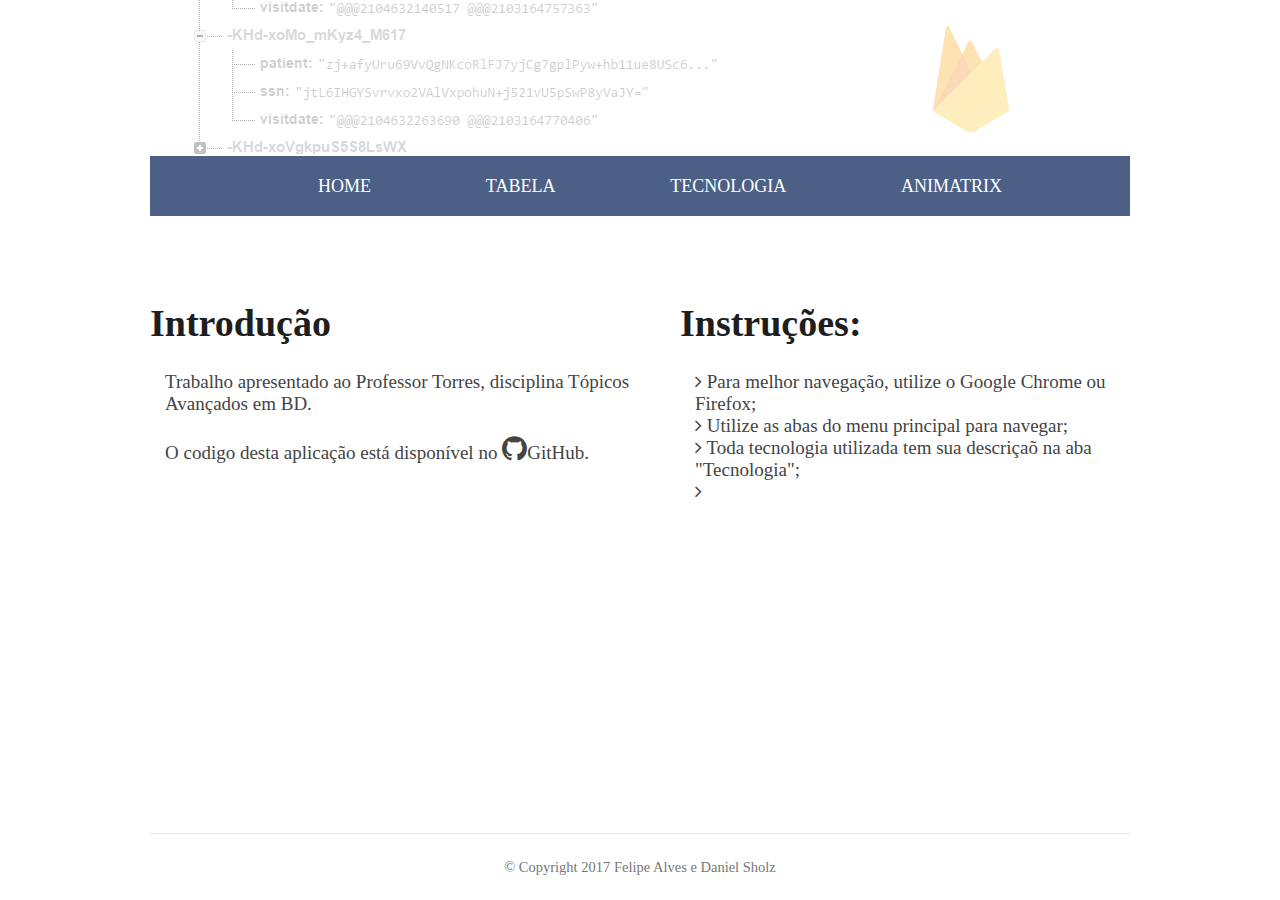
<file: index.html>
<html lang="pt">
  <head>
    <meta charset="utf-8">
    <meta http-equiv="X-UA-Compatible" content="IE=edge">
    <meta name="viewport" content="width=device-width, initial-scale=1">
    <!--Title do html = Nome da página-->
    <title>Home | Trabalho Torres</title>
    <!--Fontes do site - GoogleFonts-->
    <link rel="stylesheet" type="text/css" href="https://maxcdn.bootstrapcdn.com/font-awesome/4.7.0/css/font-awesome.min.css">
    <!--Estilo Geral do curso-->
    <link href="css/main.css" rel="stylesheet">
    <!--<link href="css/bootstrap.css" rel="stylesheet"> -->
    </head>  
  
  <body>
  
  <!-- header -->
      <header>
          <img src="img/q.png" alt="">
       </header>
  <!-- header -->
   
   <nav class="menu">
       <div class="menu-principal">
           <ul>
               <li><a href="index.html">home</a></li>
               <li><a href="tabela.html">tabela</a></li>
               <li><a href="tecnologia.html">tecnologia</a></li>
               <li><a href="animatrix.html">animatrix</a></li>
           </ul>
       </div>
   </nav>
    
    <!-- container -->
     <section class="container">
         <div class="column">
            <h1>Introdução</h1>
             <p>Trabalho apresentado ao Professor Torres, disciplina Tópicos Avançados em BD.
             </p>
             <p>O codigo desta aplicação está disponível no <a href="" target="_blank"><i class="fa fa-github" aria-hidden="true"></i>GitHub</a>. </p>
             
         </div>
         <div class="column">
             <ul>
                <h1>Instruções:</h1>
                 <li><i class="fa fa-angle-right" aria-hidden="true"></i> Para melhor navegação, utilize o Google Chrome ou Firefox;</li>
                 <li><i class="fa fa-angle-right" aria-hidden="true"></i> Utilize as abas do menu principal para navegar;</li>
                 <li><i class="fa fa-angle-right" aria-hidden="true"></i> Toda tecnologia utilizada tem sua descriçaõ na aba "Tecnologia";</li>
                 <li><i class="fa fa-angle-right" aria-hidden="true"></i> </li>
             </ul>
         </div>
     </section>
     <!-- container -->
     
     
     <!-- footer -->
    <footer>
        <p>© Copyright 2017 Felipe Alves e Daniel Sholz</p>
    </footer>
      <!-- footer -->
      
      
    <!-- Arquivos JS -->

    <script src="js/jquery1.11.3.min.js"></script>
    <!-- <script src="js/bootstrap.min.js"></script> -->
  
  </body>
</html>
</file>
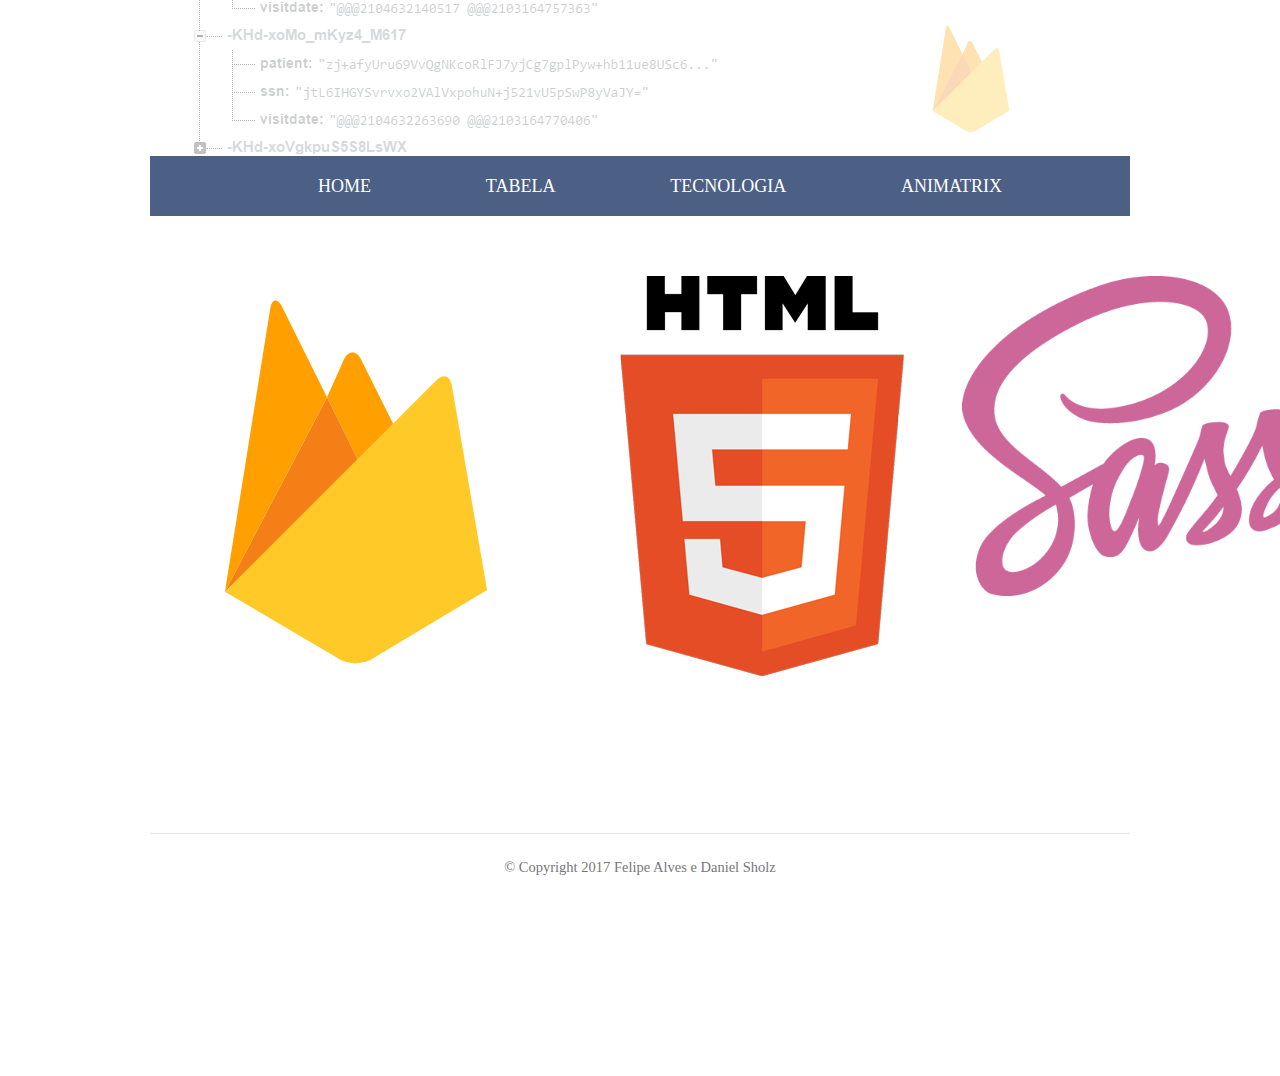
<file: tecnologia.html>
<html lang="pt">
  <head>
    <meta charset="utf-8">
    <meta http-equiv="X-UA-Compatible" content="IE=edge">
    <meta name="viewport" content="width=device-width, initial-scale=1">
    <!--Title do html = Nome da página-->
    <title>Tecnologia | Trabalho Torres</title>
    <!--Fontes do site - GoogleFonts-->
    <link rel="stylesheet" type="text/css" href="https://maxcdn.bootstrapcdn.com/font-awesome/4.7.0/css/font-awesome.min.css">
    <!--Estilo Geral do curso-->
    <link href="css/main.css" rel="stylesheet">
    <!--<link href="css/bootstrap.css" rel="stylesheet"> -->
    </head>  
  
  <body>
  
  <!-- header -->
      <header>
          <img src="img/q.png" alt="">
       </header>
  <!-- header -->
   
   <nav class="menu">
       <div class="menu-principal">
           <ul>
               <li><a href="index.html">home</a></li>
               <li><a href="tabela.html">tabela</a></li>
               <li><a href="tecnologia.html">tecnologia</a></li>
               <li><a href="animatrix.html">animatrix</a></li>
           </ul>
       </div>
   </nav>
    
    <!-- container -->
     <section class="container">
         <div class="columnQuarter">
             <img class="imgRotate" src="img/firebase.png" alt="">
         </div>
         <div class="columnQuarter">
             <img class="imgRotate" src="img/HTML5.png" alt="">
         </div>
         <div class="columnQuarter">
             <img class="imgRotate" src="img/sass.png" alt="">
         </div>
         <div class="columnQuarter">
             <img class="imgRotate" src="img/jquery.gif" alt="">
         </div>
         
     </section>
     <!-- container -->
     
     
     <!-- footer -->
    <footer>
        <p>© Copyright 2017 Felipe Alves e Daniel Sholz</p>
    </footer>
      <!-- footer -->
      
      
    <!-- Arquivos JS -->

    <script src="js/jquery1.11.3.min.js"></script>
    <!-- <script src="js/bootstrap.min.js"></script> -->
  
  </body>
</html>
</file>
<file: css/main.css>
html {
  font-size: 62.5%; }

body {
  color: #444444;
  font-family: "Merriweather",serif;
  font-size: 1.9rem;
  margin: 0 150px 0 150px;
  padding: 0;
  background: #ffffff; }

a {
  text-decoration: none;
  color: #444444; }

i {
  font-style: normal; }

.fa-github {
  font-size: 2.9rem; }

p {
  font-size: 1.9rem; }
  p a:hover {
    color: #F64740;
    font-weight: bold; }

h1 {
  color: #1e1e1e; }

strong {
  font-weight: bold; }

header {
  background: url(../img/background.png) 0 repeat-y #202030;
  opacity: 0.3;
  padding: 77px 0px; }
  header img {
    border-radius: 100%;
    /* centro */
    width: 150px;
    height: 150px;
    position: absolute;
    left: 70%;
    margin-top: -73px;
    transition-duration: 0.4s;
    transition-property: transform;
    /* centro */ }
    header img:hover {
      transform: rotate(360deg);
      -webkit-transform: rotate(360deg); }

nav {
  padding: 0;
  display: flex;
  justify-content: center;
  margin: 2px 0 60px 0;
  background-color: #4C6085; }
  nav ul {
    list-style: none; }
    nav ul li {
      display: inline; }
      nav ul li a {
        color: #ffffff;
        text-transform: uppercase;
        font-size: 1.8rem;
        padding: 5px;
        margin: 0 50px; }
        nav ul li a:hover {
          background: #6078a4;
          border-radius: 10px; }

.container {
  width: 100%;
  display: flex;
  position: sticky; }
  .container .column {
    width: 50%;
    float: left; }
    .container .column ul {
      list-style: none; }
      .container .column ul li {
        margin-left: 15px; }
    .container .column p {
      margin-left: 15px; }

footer {
  border-top: 1px solid #e6e6e6;
  position: absolute;
  margin: 0 150px 0 150px;
  right: 0;
  bottom: 0;
  left: 0;
  padding: 1rem; }
  footer p {
    font-size: 1.45rem;
    color: #777777;
    text-align: center; }

.btn {
  margin-left: 10px;
  box-sizing: border-box;
  display: block;
  width: 95%;
  border-width: 1px;
  border-style: solid;
  padding: 16px;
  outline: 0;
  font-family: inherit;
  font-size: 0.95em;
  background: #202030;
  text-align: center;
  color: #ffffff;
  border-radius: 6px; }

/*# sourceMappingURL=main.css.map */
</file>
